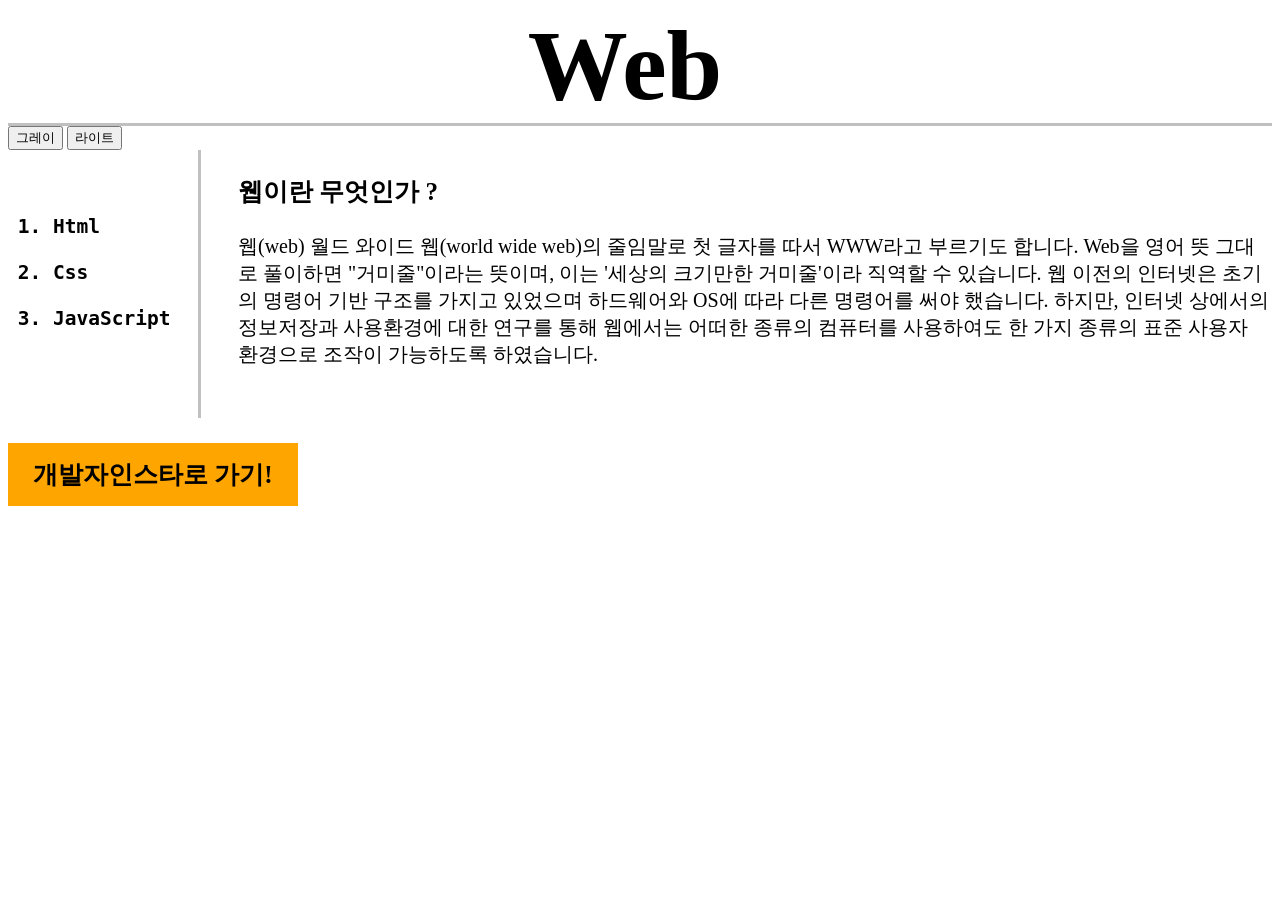
<file: index.html>
<!doctype html>
<html>
<head>
<title>web ver 1</title>
<meta charset='utf-8'>
<link rel="stylesheet" href="style.css">
</head>
<body>
   <h1>Web</h1>
   <input type="button" value="그레이" onclick="
   document.querySelector('body').style.background
   ='gray'; document.querySelector('body').style.
   clor='white';">
   <input type="button" value="라이트" onclick="
   document.querySelector('body').style.background
   ='white'; document.querySelector('body').style.
   clor='gray';">
<div id="grid">
<ol>
  <h2>
    <pre>
<li><a href='1.html'>Html</a></li>
<li><a href='2.html'>Css</a></li>
<li><a href='3.html'>JavaScript</a></li>
</h2>
</ol>
<div id="article">
    <h3>웹이란 무엇인가 ?</h3>
<p>웹(web) 월드 와이드 웹(world wide web)의 줄임말로 첫 글자를 따서 WWW라고 부르기도 합니다.
  Web을 영어 뜻 그대로 풀이하면 "거미줄"이라는 뜻이며,
  이는 '세상의 크기만한 거미줄'이라 직역할 수 있습니다.
  웹 이전의 인터넷은 초기의 명령어 기반 구조를 가지고 있었으며
  하드웨어와 OS에 따라 다른 명령어를 써야 했습니다.
  하지만, 인터넷 상에서의 정보저장과 사용환경에 대한 연구를 통해 웹에서는
  어떠한 종류의 컴퓨터를 사용하여도 한 가지 종류의 표준 사용자 환경으로 조작이 가능하도록 하였습니다.
</p>
</pre>
</div>
</div>
<h3><a href="https://www.instagram.com/jhun_gm/"
  target="_blank">개발자인스타로 가기!</a></h3>

  <div id="disqus_thread"></div>
<script>
    /**
    *  RECOMMENDED CONFIGURATION VARIABLES: EDIT AND UNCOMMENT THE SECTION BELOW TO INSERT DYNAMIC VALUES FROM YOUR PLATFORM OR CMS.
    *  LEARN WHY DEFINING THESE VARIABLES IS IMPORTANT: https://disqus.com/admin/universalcode/#configuration-variables    */
    /*
    var disqus_config = function () {
    this.page.url = PAGE_URL;  // Replace PAGE_URL with your page's canonical URL variable
    this.page.identifier = PAGE_IDENTIFIER; // Replace PAGE_IDENTIFIER with your page's unique identifier variable
    };
    */
    (function() { // DON'T EDIT BELOW THIS LINE
    var d = document, s = d.createElement('script');
    s.src = 'https://web1-tjl9xt5yko.disqus.com/embed.js';
    s.setAttribute('data-timestamp', +new Date());
    (d.head || d.body).appendChild(s);
    })();
</script>
<noscript>Please enable JavaScript to view the
  <a href="https://disqus.com/?ref_noscript">
  comments powered by Disqus.</a></noscript>
</p>
<p>
  <!--Start of Tawk.to Script-->
  <script type="text/javascript">
  var Tawk_API=Tawk_API||{}, Tawk_LoadStart=new Date();
  (function(){
  var s1=document.createElement("script"),s0=document.getElementsByTagName("script")[0];
  s1.async=true;
  s1.src='https://embed.tawk.to/61b1bbe8c82c976b71c0865f/1fmf4c1l7';
  s1.charset='UTF-8';
  s1.setAttribute('crossorigin','*');
  s0.parentNode.insertBefore(s1,s0);
  })();
  </script>
  <!--End of Tawk.to Script-->
</p>
</body>
</file>
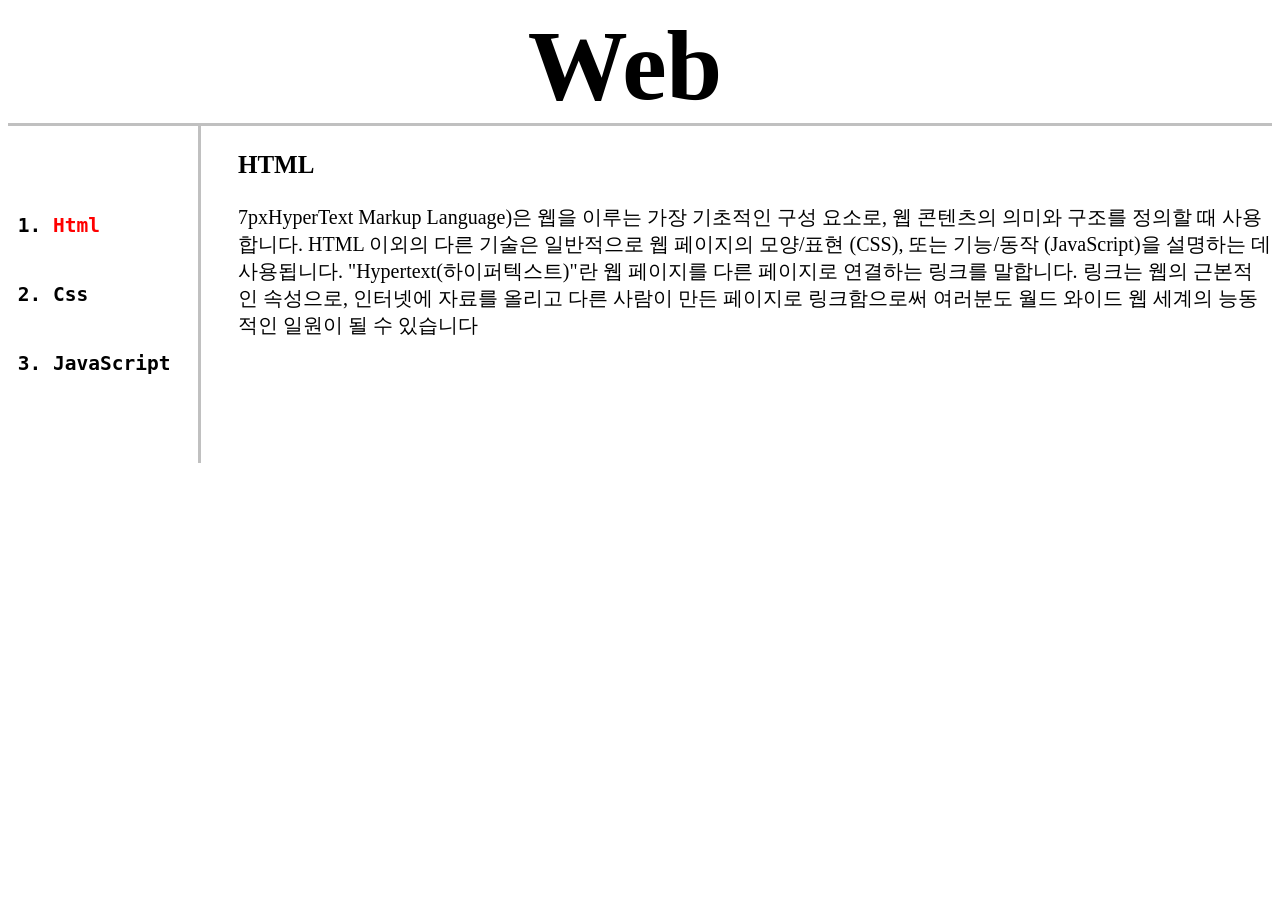
<file: 1.html>
<!doctype html>
<html>
<head>
<title>내가 만든 Web</title>
<meta charset='utf-8'>
<link rel="stylesheet" href="style.css">
</head>
<body>
  <h1><a href='index.html'>Web</a></h1>
  <div id="grid">
<ol>
<h2>
  <pre>
  <li><a href='1.html' style="color:red">Html</a></li>
  <li><a href='2.html'>Css</a></li>
  <li><a href='3.html'>JavaScript</a></li>
</h2>
</ol>
  <div>
   <h3>HTML</h3>
  <p>7pxHyperText Markup Language)은 웹을 이루는 가장
   기초적인 구성 요소로, 웹 콘텐츠의 의미와 구조를 정의할 때 사용합니다.
  HTML 이외의 다른 기술은 일반적으로 웹 페이지의 모양/표현 (CSS),
   또는 기능/동작 (JavaScript)을 설명하는 데 사용됩니다.
  "Hypertext(하이퍼텍스트)"란 웹 페이지를 다른 페이지로 연결하는
   링크를 말합니다. 링크는 웹의 근본적인 속성으로, 인터넷에 자료를 올리고
   다른 사람이 만든 페이지로 링크함으로써 여러분도 월드
   와이드 웹 세계의 능동적인 일원이 될 수 있습니다
 </p></pre>
   </div>
 </div>
</pre>
</body>
</file>
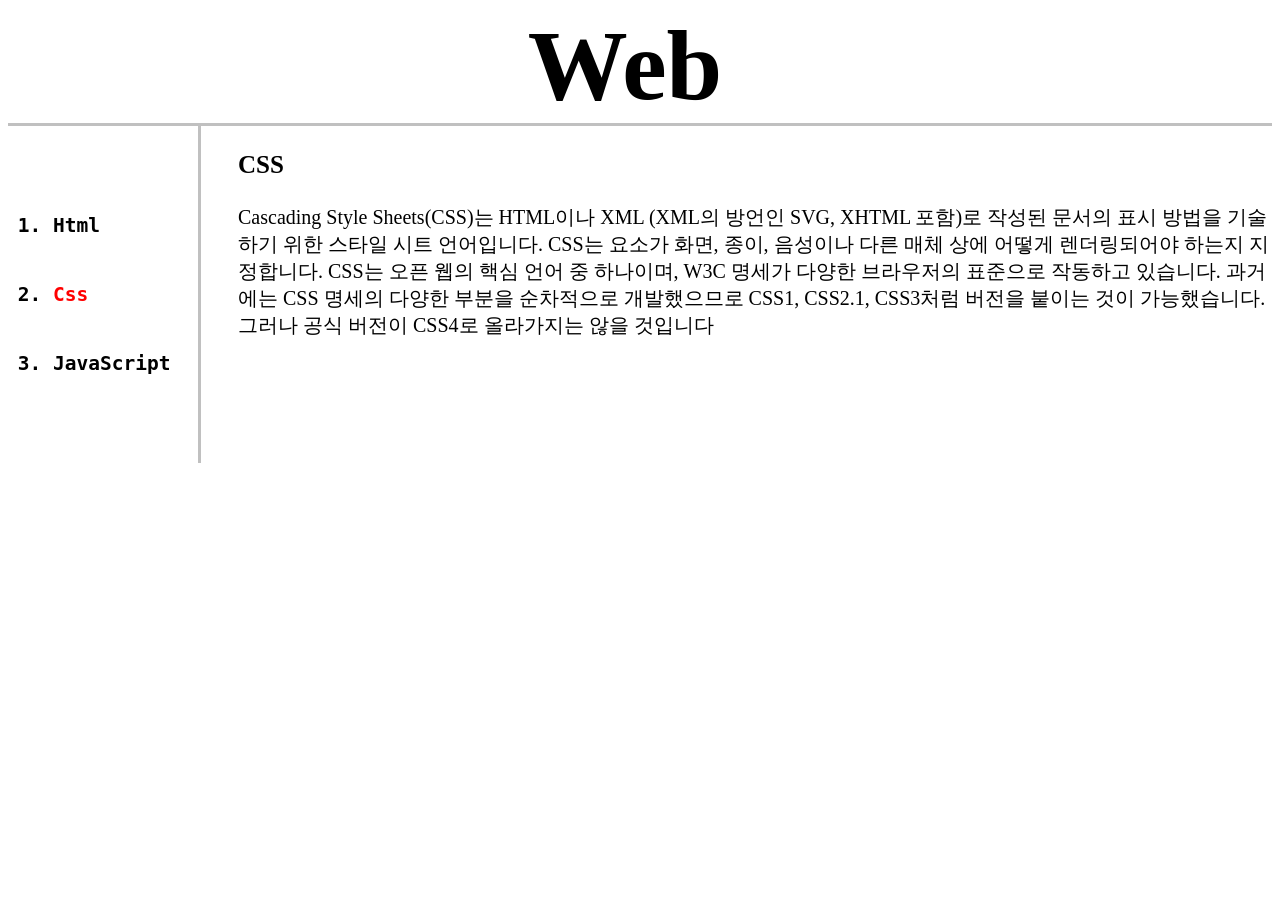
<file: 2.html>
<!doctype html>
<html>
<head>
<title>내가 만든 web</title>
<meta charset='utf-8'>
<link rel="stylesheet" href="style.css">
</head>
<body>
  <h1><a href='index.html'>
  Web</a></h1>
<div id='grid'>
<ol>
<h2>
  <pre>
  <li><a href='1.html'>Html</a></li>
  <li><a href='2.html'style="color:red">Css</a></li>
  <li><a href='3.html'>JavaScript</a></li>
</h2>
</ol>
<div>
<h3>CSS</h3>
<p>Cascading Style Sheets(CSS)는 HTML이나 XML
  (XML의 방언인 SVG, XHTML 포함)로 작성된 문서의 표시
  방법을 기술하기 위한 스타일 시트 언어입니다. CSS는 요소가
화면, 종이, 음성이나 다른 매체 상에 어떻게 렌더링되어야 하는지 지정합니다.
CSS는 오픈 웹의 핵심 언어 중 하나이며, W3C 명세가 다양한 브라우저의
표준으로 작동하고 있습니다. 과거에는 CSS 명세의 다양한 부분을 순차적으로
개발했으므로 CSS1, CSS2.1, CSS3처럼 버전을 붙이는 것이 가능했습니다.
 그러나 공식 버전이 CSS4로 올라가지는 않을 것입니다</p>
</pre>

</div>
</div>
</body>
</file>
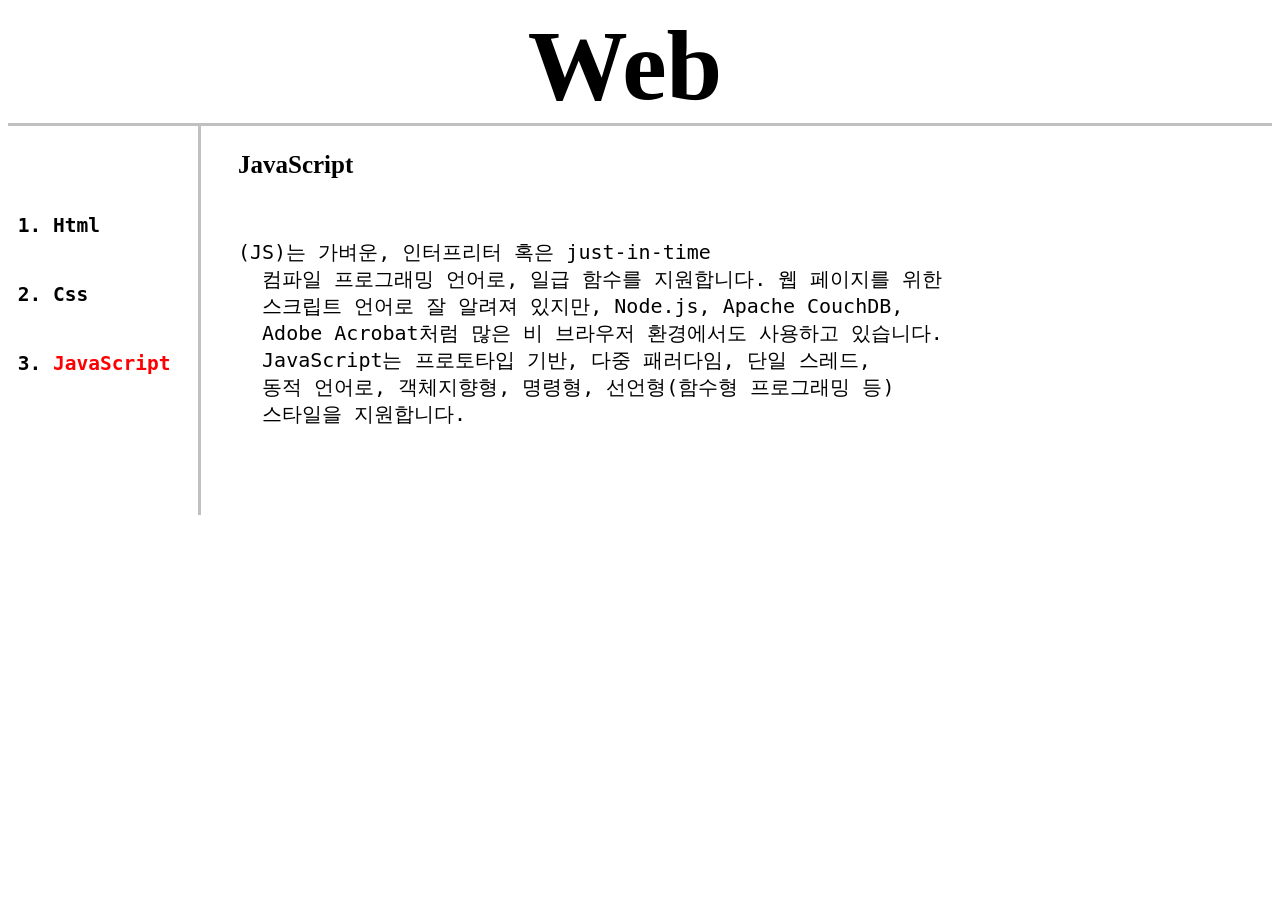
<file: 3.html>
<!doctype html>
<html>
<head>
<title>내가 만든 web</title>
<meta charset='utf-8'>
<link rel="stylesheet" href="style.css">
</head>
<body>
  <h1><a href='index.html'>Web</a></h1>
  <div id="grid">
<ol>
<h2>
  <pre>
  <li><a href='1.html'>Html</a></li>
  <li><a href='2.html'>Css</a></li>
  <li><a href='3.html'style="color:red">JavaScript</a></li>
</pre>
</h2>
</ol>
<div>
<h3>JavaScript</h3>
<pre>
  <p>(JS)는 가벼운, 인터프리터 혹은 just-in-time
  컴파일 프로그래밍 언어로, 일급 함수를 지원합니다. 웹 페이지를 위한
  스크립트 언어로 잘 알려져 있지만, Node.js, Apache CouchDB,
  Adobe Acrobat처럼 많은 비 브라우저 환경에서도 사용하고 있습니다.
  JavaScript는 프로토타입 기반, 다중 패러다임, 단일 스레드,
  동적 언어로, 객체지향형, 명령형, 선언형(함수형 프로그래밍 등)
  스타일을 지원합니다.
 </p>
 </pre>
</div>
</div>
</body>
</file>
<file: style.css>
h3 a:link, a:visited {
			background-color: #FFA500;
			color: black;
			padding: 15px 25px;
			text-align: center;
			text-decoration: none;
			display: inline-block;
		}
	body{
    text-decoration: none;
  }
  a {
   color:black;
   text-decoration: none;
    }
    h1 {
      font-size:100px;
      text-align: center;
      border-bottom:3px solid silver;
      margin:0px;
      padding-right:30px;
    }
    ol{
      border-right:3px solid silver;
      width:100px;
      margin:0;
      padding:45px;
    }
  #grid{
    display: grid;
    grid-template-columns: 230px 1fr;
  }
  @media(max-width:750px){
     #grid{
    display: block;
   }
   ol{
     border-right:none;
   }
   h1{
     border-bottom:none;
   }
 }
 p{
   font-size: 20px;
 }
     h3{
       font-size: 25px;
     }
</file>
